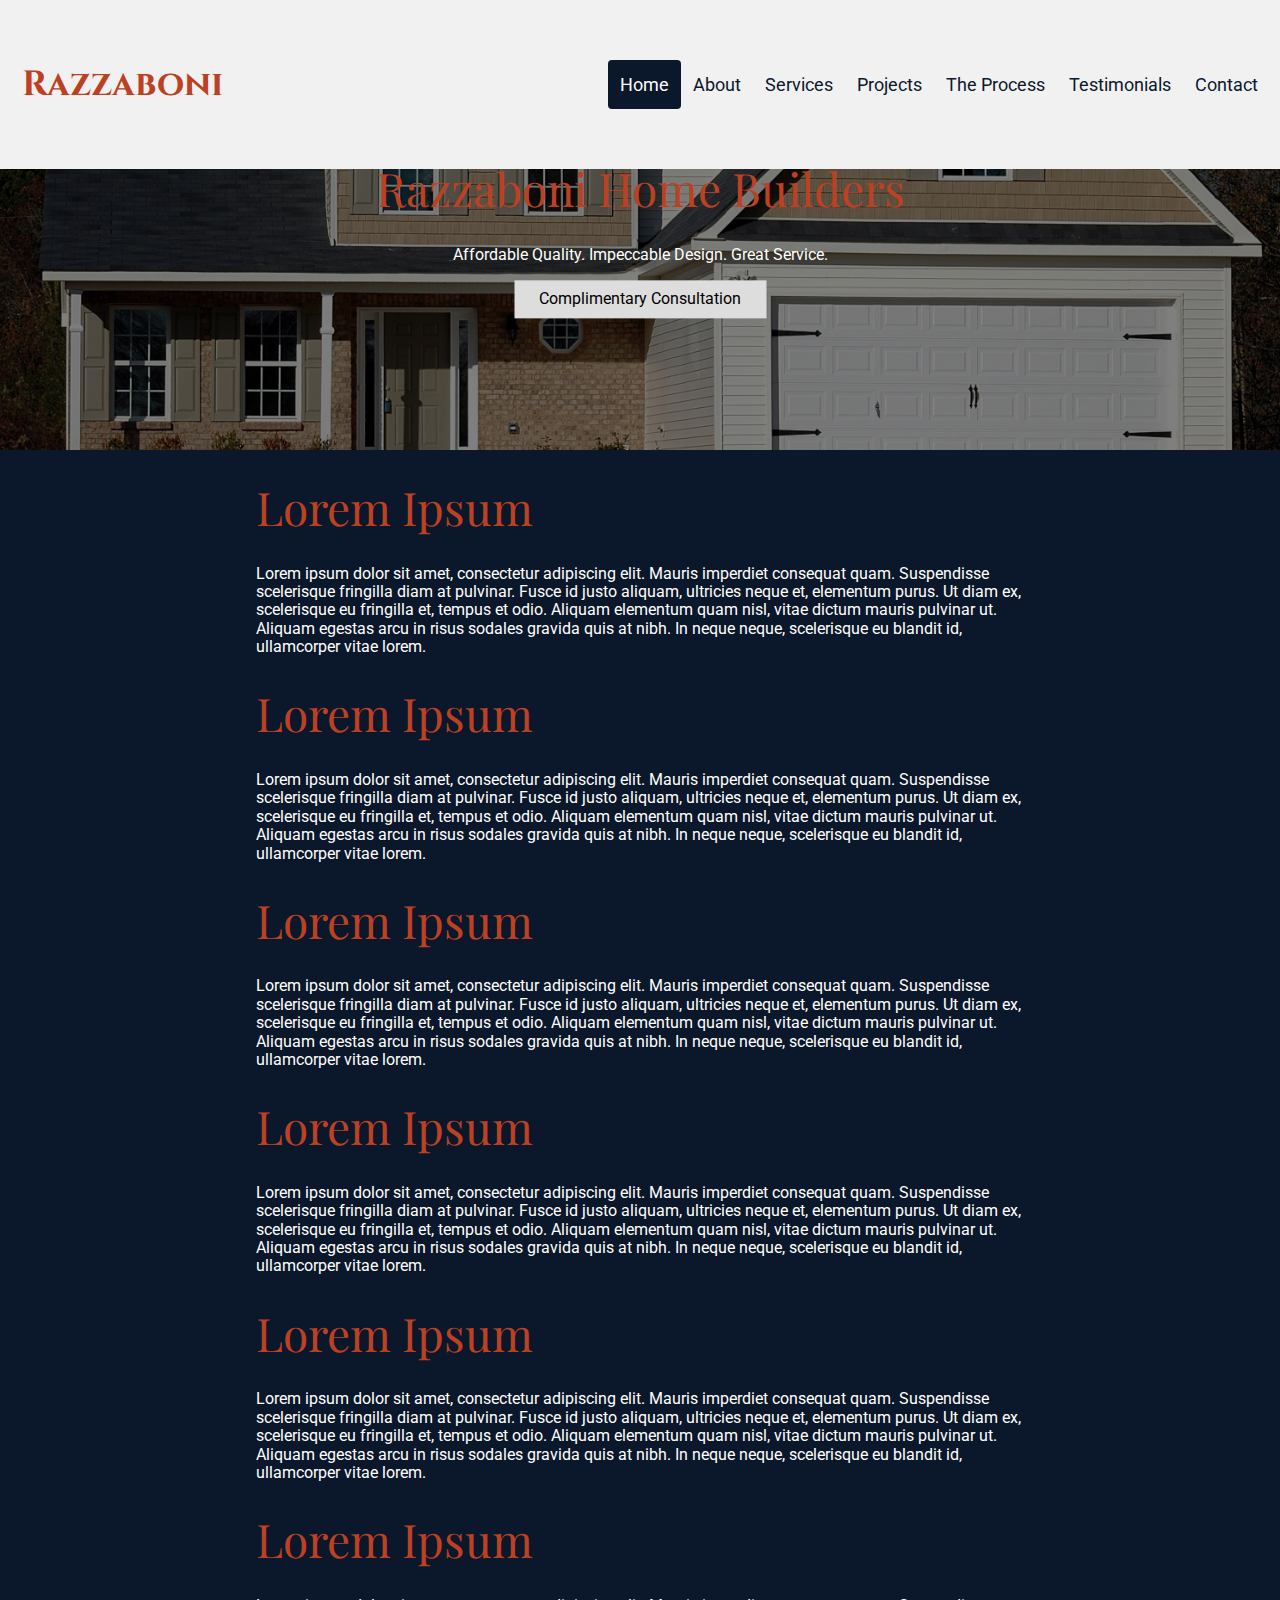
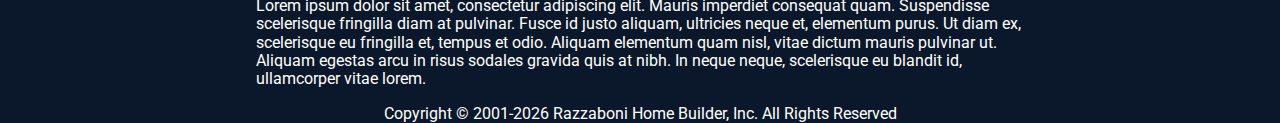
<file: index.html>
<!DOCTYPE html>
<html lang="en">

<head>
  <meta charset="UTF-8">
  <meta http-equiv="X-UA-Compatible" content="IE=edge">
  <meta name="viewport" content="width=device-width, initial-scale=1.0">
  <!-- google fonts -->
  <!-- <link rel="stylesheet" href="https://fonts.googleapis.com/css?family=Spectral|Rubik"> -->
  <link rel="preconnect" href="https://fonts.googleapis.com">
<link rel="preconnect" href="https://fonts.gstatic.com" crossorigin>
<link href="https://fonts.googleapis.com/css2?family=Cinzel:wght@600&display=swap" rel="stylesheet">
  <link rel="preconnect" href="https://fonts.googleapis.com">
<link rel="preconnect" href="https://fonts.gstatic.com" crossorigin>
<link href="https://fonts.googleapis.com/css2?family=Playfair+Display&family=Roboto&display=swap" rel="stylesheet">

  <title>Razzaboni Home Builders</title>
  <link rel="icon" type="image/x-icon" href="/img/house.png">
  <link rel="stylesheet" href="css/normalize.css">
  <link rel="stylesheet" href="css/styles.css">
</head>

<body>
  <header>
    <!-- <div>
      <ul>
        <li><a href="/index.html">Home</a></li>
        <li><a href="/about.html">About</a></li>
        <li><a href="/services.html">Services</a></li>
        <li><a href="/projects.html">Projects</a></li>
        <li><a href="/process.html">The Process</a></li>
        <li><a href="/testimonials">Testimonials</a></li>
        <li><a href="/contact.html">Contact</a></li>
      </ul>
    </div> -->


    <!-- https://www.w3schools.com/howto/howto_js_navbar_shrink_scroll.asp -->
    <!-- navbar START -->
    <div role="navigation" id="navbar">
      <a href="#default" id="logo" class="logo-1">Razzaboni</a>
      <div id="navbar-right">
        <!-- <a class="active" href="#home">Home</a> -->
        <a class="active" href="/index.html">Home</a>
        <a href="/about.html">About</a>
        <a href="/services.html">Services</a>
        <a href="/projects.html">Projects</a>
        <a href="/process.html">The Process</a>
        <a href="/testimonials">Testimonials</a>
        <a href="/contact.html">Contact</a>
        <!-- <a href="#contact">Contact</a>
      <a href="#about">About</a> -->
      </div>
    </div>
    <!-- navbar END -->

  </header>


  <!-- <div class="headline">
      <p><b>Affordable Quality. Impeccable Design. Great Service. </b></p>
    </div> -->

  <div class="hero-image">
    <div class="hero-text">
      <h1>Razzaboni Home Builders</h1>
      <p>Affordable Quality. Impeccable Design. Great Service.</p>
      <button>Complimentary Consultation</button>
    </div>
  </div>

  <div role="main" class="main-content">
    <h1>Lorem Ipsum</h1>
    <p>Lorem ipsum dolor sit amet, consectetur adipiscing elit. Mauris imperdiet consequat quam. Suspendisse scelerisque
      fringilla diam at pulvinar. Fusce id justo aliquam, ultricies neque et, elementum purus. Ut diam ex, scelerisque
      eu
      fringilla et, tempus et odio. Aliquam elementum quam nisl, vitae dictum mauris pulvinar ut. Aliquam egestas arcu
      in
      risus sodales gravida quis at nibh. In neque neque, scelerisque eu blandit id, ullamcorper vitae lorem. </p>

    <h1>Lorem Ipsum</h1>
    <p>Lorem ipsum dolor sit amet, consectetur adipiscing elit. Mauris imperdiet consequat quam. Suspendisse scelerisque
      fringilla diam at pulvinar. Fusce id justo aliquam, ultricies neque et, elementum purus. Ut diam ex, scelerisque
      eu
      fringilla et, tempus et odio. Aliquam elementum quam nisl, vitae dictum mauris pulvinar ut. Aliquam egestas arcu
      in
      risus sodales gravida quis at nibh. In neque neque, scelerisque eu blandit id, ullamcorper vitae lorem. </p>

    <h1>Lorem Ipsum</h1>
    <p>Lorem ipsum dolor sit amet, consectetur adipiscing elit. Mauris imperdiet consequat quam. Suspendisse scelerisque
      fringilla diam at pulvinar. Fusce id justo aliquam, ultricies neque et, elementum purus. Ut diam ex, scelerisque
      eu
      fringilla et, tempus et odio. Aliquam elementum quam nisl, vitae dictum mauris pulvinar ut. Aliquam egestas arcu
      in
      risus sodales gravida quis at nibh. In neque neque, scelerisque eu blandit id, ullamcorper vitae lorem. </p>

    <h1>Lorem Ipsum</h1>
    <p>Lorem ipsum dolor sit amet, consectetur adipiscing elit. Mauris imperdiet consequat quam. Suspendisse scelerisque
      fringilla diam at pulvinar. Fusce id justo aliquam, ultricies neque et, elementum purus. Ut diam ex, scelerisque
      eu
      fringilla et, tempus et odio. Aliquam elementum quam nisl, vitae dictum mauris pulvinar ut. Aliquam egestas arcu
      in
      risus sodales gravida quis at nibh. In neque neque, scelerisque eu blandit id, ullamcorper vitae lorem. </p>

    <h1>Lorem Ipsum</h1>
    <p>Lorem ipsum dolor sit amet, consectetur adipiscing elit. Mauris imperdiet consequat quam. Suspendisse scelerisque
      fringilla diam at pulvinar. Fusce id justo aliquam, ultricies neque et, elementum purus. Ut diam ex, scelerisque
      eu
      fringilla et, tempus et odio. Aliquam elementum quam nisl, vitae dictum mauris pulvinar ut. Aliquam egestas arcu
      in
      risus sodales gravida quis at nibh. In neque neque, scelerisque eu blandit id, ullamcorper vitae lorem. </p>

    <h1>Lorem Ipsum</h1>
    <p>Lorem ipsum dolor sit amet, consectetur adipiscing elit. Mauris imperdiet consequat quam. Suspendisse scelerisque
      fringilla diam at pulvinar. Fusce id justo aliquam, ultricies neque et, elementum purus. Ut diam ex, scelerisque
      eu
      fringilla et, tempus et odio. Aliquam elementum quam nisl, vitae dictum mauris pulvinar ut. Aliquam egestas arcu
      in
      risus sodales gravida quis at nibh. In neque neque, scelerisque eu blandit id, ullamcorper vitae lorem. </p>

  </div>

  <!-- https://kerstinmartin.com/blog/copyright-notice -->
  <footer>
    <p style="text-align: center"> Copyright &copy; 2001-<script>
        document.write(new Date().getFullYear())
      </script> Razzaboni Home Builder, Inc. All Rights Reserved</p>
  </footer>

  <script src="js/nav.js"></script>
  <script src="js/header.js"></script>
  <script src="js/slideshow.js"></script>
</body>

</html>
</file>
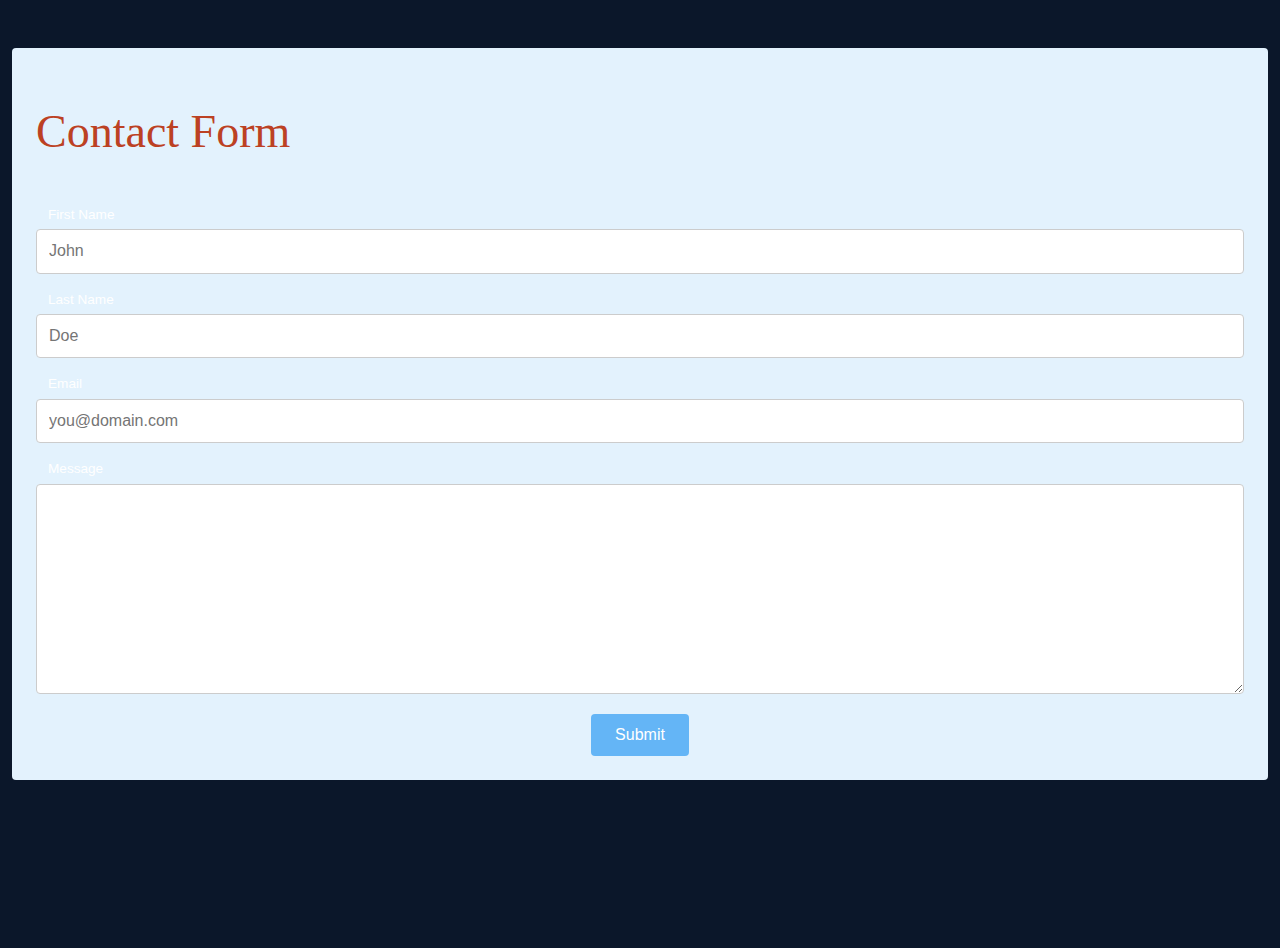
<file: contact.html>
<!DOCTYPE html>
<html lang="en">
<head>
    <meta charset="UTF-8">
    <meta http-equiv="X-UA-Compatible" content="IE=edge">
    <meta name="viewport" content="width=device-width, initial-scale=1.0">
    <title>Razzaboni Home Builders</title>
    <link rel="icon" type="image/x-icon" href="/img/house.png">
    <link rel="stylesheet" href="css/normalize.css">
    <link rel="stylesheet" href="css/styles.css">
   
</head>

<!-- contact form START 
https://www.freecodecamp.org/news/how-to-create-a-contact-form-with-css/-->
<div class="container">
	<h3>Contact Form</h3>
	<form action="#" name="contact_form">
		<label for="first_name">First Name</label>
		<input name="first_name" type="text" required placeholder="John"/>
		<br>
		<label for="last_name">Last Name</label>
		<input name="last_name" type="text" required placeholder="Doe"/>
		<br>
		<label for="email">Email</label>
		<input name="email" type="email" required placeholder="you@domain.com"/>
		<br>
		<label for="message">Message</label><br>
		<textarea name="message" cols="30" rows="10" placeholder="Enter your message here ..." required> </textarea>
		<div class="center">
			<input type="submit" value="Submit">
		</div>
	</form>	
</div>
<!-- contact form END -->
</file>
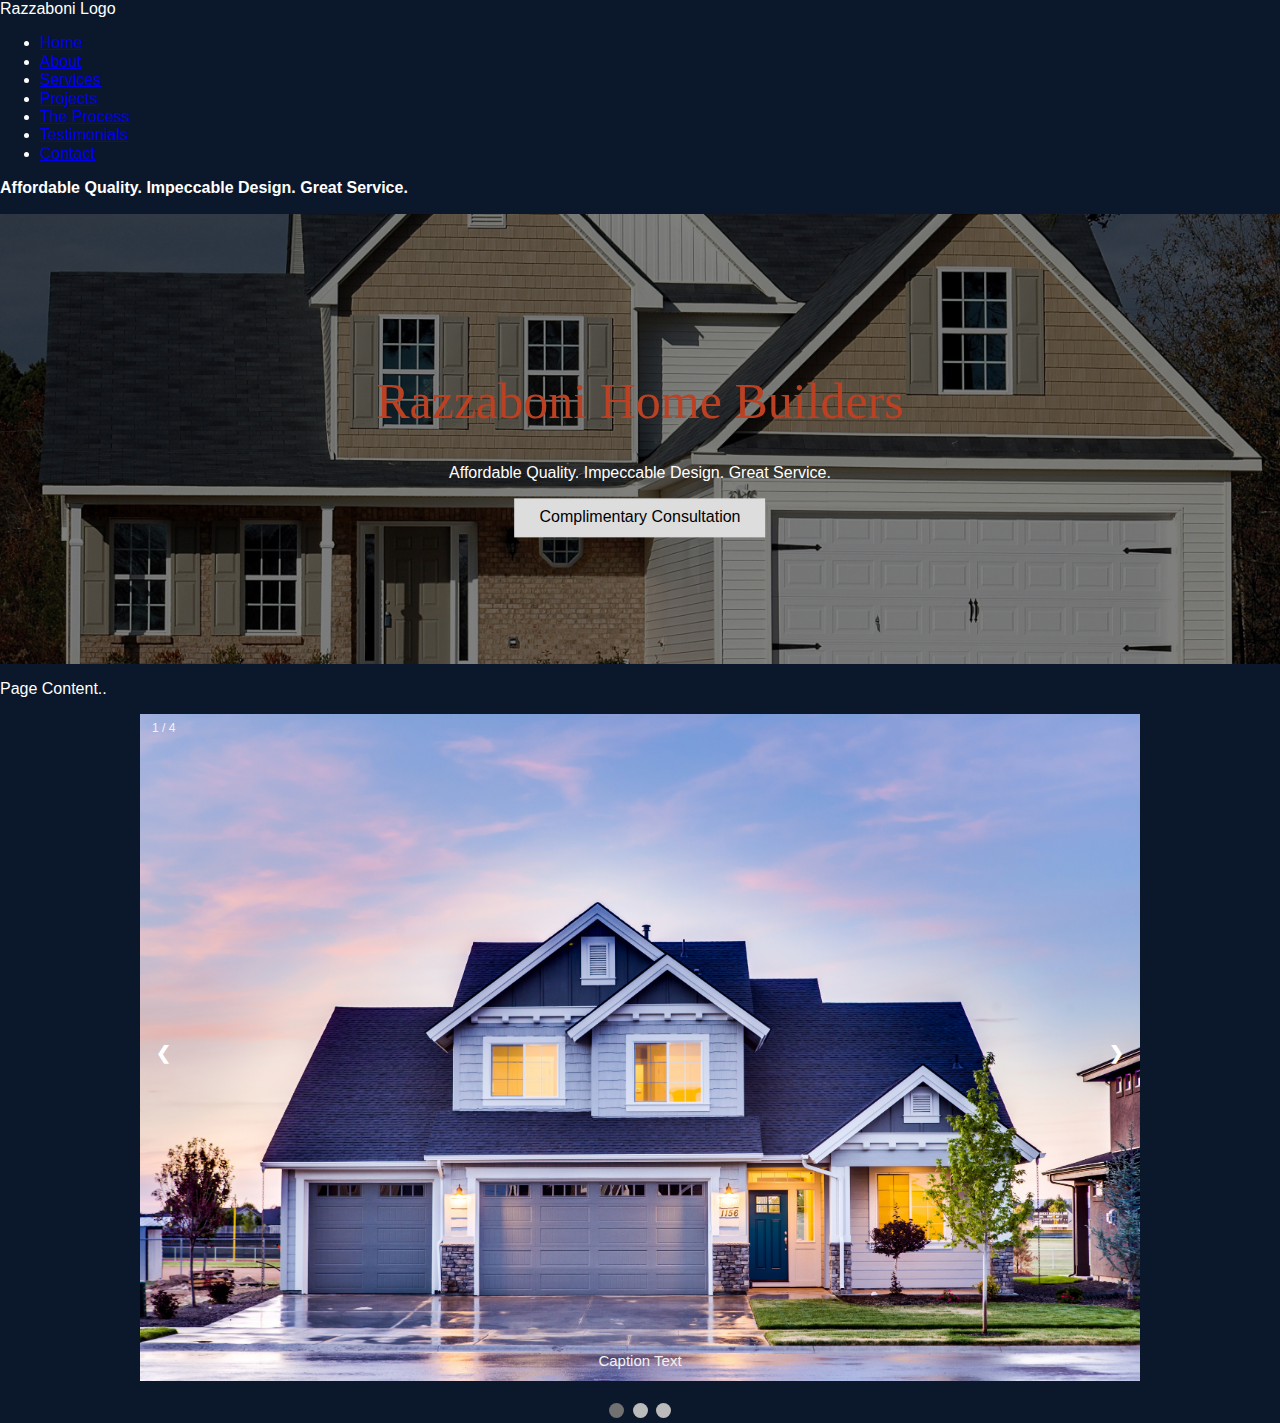
<file: projects.html>
<!DOCTYPE html>
<html lang="en">
<head>
    <meta charset="UTF-8">
    <meta http-equiv="X-UA-Compatible" content="IE=edge">
    <meta name="viewport" content="width=device-width, initial-scale=1.0">
    <title>Razzaboni Home Builders</title>
    <link rel="icon" type="image/x-icon" href="/img/house.png">
    <link rel="stylesheet" href="css/normalize.css">
    <link rel="stylesheet" href="css/styles.css">
   
</head>
<body>
    <header>
    <div id="header-logo">Razzaboni Logo
    <ul>
      <li><a href="/index.html">Home</a></li>
      <li><a href="/about.html">About</a></li>
      <li><a href="/services.html">Services</a></li>
      <li><a href="/projects.html">Projects</a></li>
      <li><a href="/process.html">The Process</a></li>
      <li><a href="/testimonials">Testimonials</a></li>
      <li><a href="/contact.html">Contact</a></li>
 
    </ul>
  </div>
    </header>


    <div class="headline">
      <p><b>Affordable Quality. Impeccable Design. Great Service. </b></p>
    </div>

    <div class="hero-image">
      <div class="hero-text">
        <h1 style="font-size:50px">Razzaboni Home Builders</h1>
        <p>Affordable Quality. Impeccable Design. Great Service.</p>
        <button>Complimentary Consultation</button>
      </div>
    </div>
    
    <p>Page Content..</p>

    <!-- slideshow gallery (placeholder images from Pexels.com) -->
<!-- Slideshow START -->
<!-- Slideshow container -->
<div class="slideshow-container">

    <!-- Full-width images with number and caption text -->
    <div class="mySlides fade">
      <div class="numbertext">1 / 4</div>
      <img src="/img/project-1.jpg" style="width:100%">
      
      <div class="text">Caption Text</div>
    </div>
  
    <div class="mySlides fade">
      <div class="numbertext">2 / 4</div>
      <img src="/img/family-room.jpg" style="width:100%">
      <div class="text">Caption Two</div>
    </div>
  
    <div class="mySlides fade">
      <div class="numbertext">3 / 4</div>
      <img src="/img/kitchen.jpg" style="width:100%">
      <div class="text">Caption Three</div>
    </div>

    <div class="mySlides fade">
        <div class="numbertext">4 / 4</div>
        <img src="/img/bedroom.jpg" style="width:100%">
        <div class="text">Caption Three</div>
      </div>
  
    <!-- Next and previous buttons -->
    <a class="prev" onclick="plusSlides(-1)">&#10094;</a>
    <a class="next" onclick="plusSlides(1)">&#10095;</a>
  </div>
  <br>
  
  <!-- The dots/circles -->
  <div style="text-align:center">
    <span class="dot" onclick="currentSlide(1)"></span>
    <span class="dot" onclick="currentSlide(2)"></span>
    <span class="dot" onclick="currentSlide(3)"></span>
  </div>
  <!-- Slideshow END -->


    <script src="js/header.js"></script>
    <script src="js/slideshow.js"></script>
</body>
</file>
<file: css/styles.css>
/* SITE COLORS */
/* darker orange: color: #bc4123; */
/* gray color: #463940; */
/* midnight blue: background-color: #0b172A; */

/* SITE FONTS */
/* font-family: 'Playfair Display', serif;
font-family: 'Roboto', sans-serif; */


body { 
  margin: 0;
  font-size: 16px;
  color:#ffff;
  /* background: #081526; */
  background: #0b172A;
  width: 100%;
  height: 100%;
}

h1, h2, h3, h4 {
  /* font-family: Spectral, serif; */
  font-family: 'Playfair Display', serif;
  font-size: 46px;
  color: #bc4123;
}

p {
  /* font-family: Rubik, sans-serif; */
  font-family: 'Roboto', sans-serif;
}

.logo-1 {
  font-family: 'Cinzel', serif;
}

/* navbar START */
/* Create a sticky/fixed navbar */
#navbar {
  overflow: hidden;
  background-color: #f1f1f1;
  padding: 60px 10px; /* Large padding which will shrink on scroll (using JS) */
  transition: 0.4s; /* Adds a transition effect when the padding is decreased */
  position: fixed; /* Sticky/fixed navbar */
  width: 100%;
  top: 0; /* At the top */
  z-index: 99;
}

/* Style the navbar links */
#navbar a {
  float: left;
  color: #0b172A;
  text-align: center;
  padding: 12px;
  
  text-decoration: none;
  font-size: 18px;
  line-height: 25px;
  border-radius: 4px;
  /* border-bottom: 3px solid transparent; */
}

/* Style the logo */
#navbar #logo {
  font-size: 35px;
  font-weight: bold;
  transition: 0.4s;
  color: #bc4123;
}

/* Links on mouse-over */
#navbar a:hover {
  background-color: #ddd;
  color: black;
  border-bottom: 3px solid #bc4123;
}

/* Style the active/current link */
#navbar a.active {
  background-color: #0b172A;
  color: white;
  /* border-bottom: 3px solid #bc4123; */
}

/* Display some links to the right */
#navbar-right {
  float: right;
}

/* Add responsiveness - on screens less than 580px wide, display the navbar vertically instead of horizontally */
@media screen and (max-width: 580px) {
  #navbar {
    padding: 20px 10px !important; /* Use !important to make sure that JavaScript doesn't override the padding on small screens */
  }
  #navbar a {
    float: none;
    display: block;
    text-align: left;
  }
  #navbar-right {
    float: none;
  }
}
/* navbar END */

/* hero image START (base code from w3 schools) */
body, html {
  height: 100%;
  margin: 0;
  font-family: Arial, Helvetica, sans-serif;
}

.hero-image {
  background-image: linear-gradient(rgba(0, 0, 0, 0.5), rgba(0, 0, 0, 0.5)), url("/img/jumbotron-image.jpg");
  height: 50%;
  background-position: center;
  background-repeat: no-repeat;
  background-size: cover;
  position: relative;
}

.hero-text {
  text-align: center;
  position: absolute;
  top: 50%;
  left: 50%;
  transform: translate(-50%, -50%);
  color: white;
}

.hero-text button {
  border: none;
  outline: 0;
  display: inline-block;
  padding: 10px 25px;
  color: black;
  background-color: #ddd;
  text-align: center;
  cursor: pointer;
}

.hero-text button:hover {
  /* background-color: #555; */
  background-color: #463940;
  color: white;
}
/* hero image END */

.main-content {
  margin-left: 20%;
  margin-right: 20%;
}


/* slideshow START */
* {box-sizing:border-box}

/* Slideshow container */
.slideshow-container {
  max-width: 1000px;
  position: relative;
  margin: auto;
}

/* Hide the images by default */
.mySlides {
  display: none;
}

/* Next & previous buttons */
.prev, .next {
  cursor: pointer;
  position: absolute;
  top: 50%;
  width: auto;
  margin-top: -22px;
  padding: 16px;
  color: white;
  font-weight: bold;
  font-size: 18px;
  transition: 0.6s ease;
  border-radius: 0 3px 3px 0;
  user-select: none;
}

/* Position the "next button" to the right */
.next {
  right: 0;
  border-radius: 3px 0 0 3px;
}

/* On hover, add a black background color with a little bit see-through */
.prev:hover, .next:hover {
  background-color: rgba(0,0,0,0.8);
}

/* Caption text */
.text {
  color: #f2f2f2;
  font-size: 15px;
  padding: 8px 12px;
  position: absolute;
  bottom: 8px;
  width: 100%;
  text-align: center;
}

/* Number text (1/3 etc) */
.numbertext {
  color: #f2f2f2;
  font-size: 12px;
  padding: 8px 12px;
  position: absolute;
  top: 0;
}

/* The dots/bullets/indicators */
.dot {
  cursor: pointer;
  height: 15px;
  width: 15px;
  margin: 0 2px;
  background-color: #bbb;
  border-radius: 50%;
  display: inline-block;
  transition: background-color 0.6s ease;
}

.active, .dot:hover {
  background-color: #717171;
}

/* Fading animation */
.fade {
  -webkit-animation-name: fade;
  -webkit-animation-duration: 1.5s;
  animation-name: fade;
  animation-duration: 1.5s;
}

@-webkit-keyframes fade {
  from {opacity: .4}
  to {opacity: 1}
}

@keyframes fade {
  from {opacity: .4}
  to {opacity: 1}
}
/* slideshow END */


/* contact form START */
/* Importing the Roboto font from Google Fonts. */
@import url("https://fonts.googleapis.com/css?family=Roboto:400");

/* Set font of all elements to 'Roboto' */
* {
	font-family: 'Roboto', sans-serif;
	font-weight: 400;
}

/* Remove outline of all elements on focus */
*:focus {
	outline: 0;
}

/* body {
	background: #263238;  /* Set background color to #263238*/
} */

h3 {
	text-align: center;
}

/* Add styles to 'container' class */
.container {
	padding: 12px 24px 24px 24px;
	margin: 48px 12px;
	background: #E3F2FD;
	border-radius: 4px;
}

/* Add styles to 'label' selector */
label {
	font-size: 0.85em;
	margin-left: 12px;
}

/* Add styles to 'input' and 'textarea' selectors */
input[type=text],input[type=email], textarea {
    width: 100%;
    padding: 12px;
    border: 1px solid #ccc;
    border-radius: 4px;
    box-sizing: border-box;
    margin-top: 6px;
    margin-bottom: 16px;
    resize: vertical;
}

/* Add styles to show 'focus' of selector */
input[type=text]:focus,input[type=email]:focus, textarea:focus {
	border: 1px solid green;
}

/* Add styles to the submit button */
input[type=submit] {
	background: #64B5F6;
	margin: 0 auto;
	outline: 0;
	color: white;
	border: 0;
	padding: 12px 24px;
	border-radius: 4px;
	transition: all ease-in-out 0.1s;
	position: relative;
	display: inline-block;
	text-align: center;
}

/* Add styles for 'focus' property */
input[type=submit]:focus {
	background: #A5D6A7;
	color: whitesmoke;
}

/* Style 'hover' property */
input[type=submit]:hover {
	background: #2196F3;
}

/* Align items to center of the 'div' with the class 'center' */
.center {
	text-align: center;
}
/* Contact form END */
</file>
